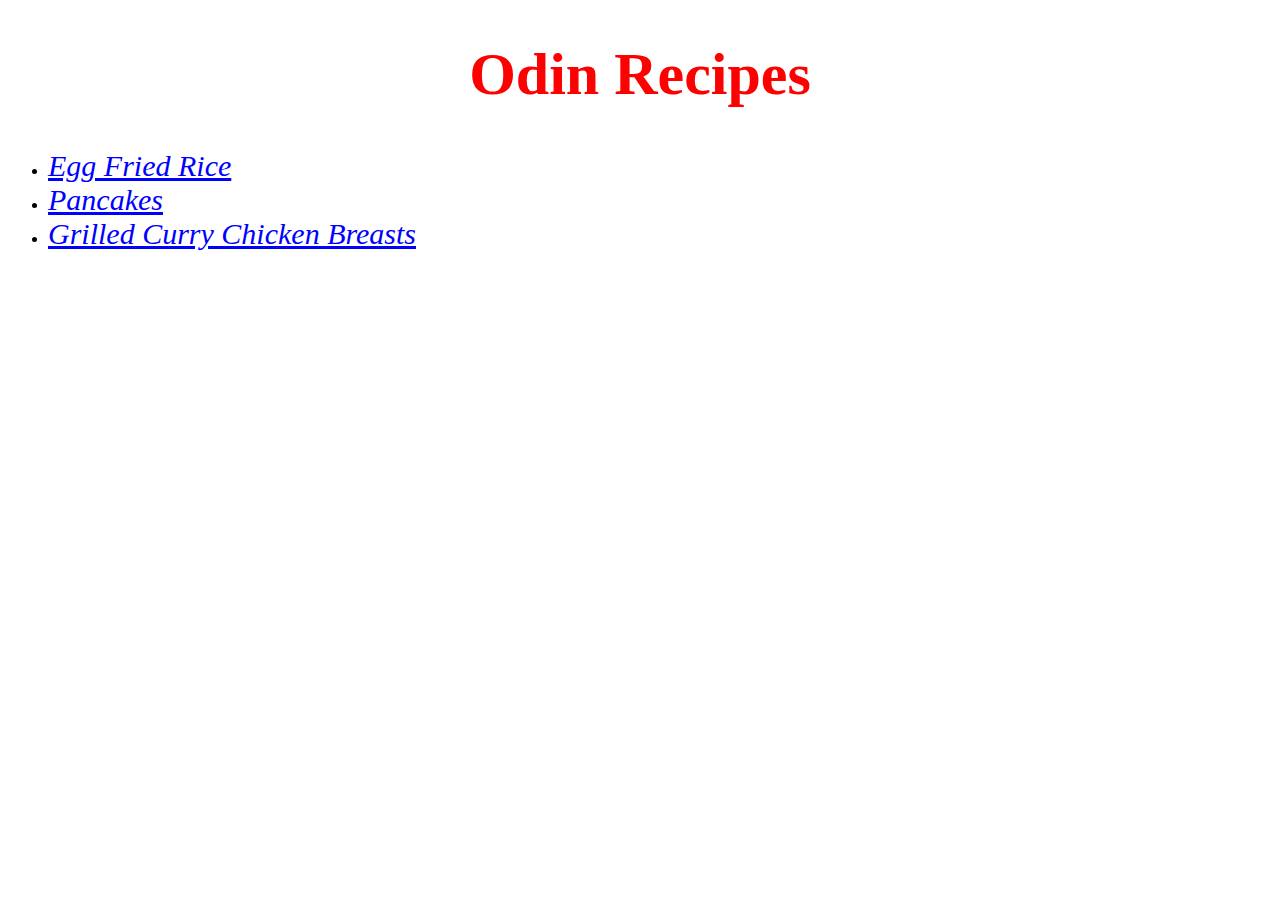
<file: index.html>
<!DOCTYPE html>
<html lang="en">
    <head>
        <meta charset="UTF-8">
        <title>Project: Recipes</title>
        <link rel="stylesheet" href="styles.css">
    </head>
    <body>
        <h1 class="heading">Odin Recipes</h1>
            <ul>
            <li> <a href="recipes/egg-fried-rice.html">Egg Fried Rice</a> </li>
            <li> <a href="recipes/pancakes.html">Pancakes</a></li>
            <li> <a href="recipes/grilled-curry-chicken-breasts.html">Grilled Curry Chicken Breasts</a></li>
            </ul>
    </body>
</html>
</file>
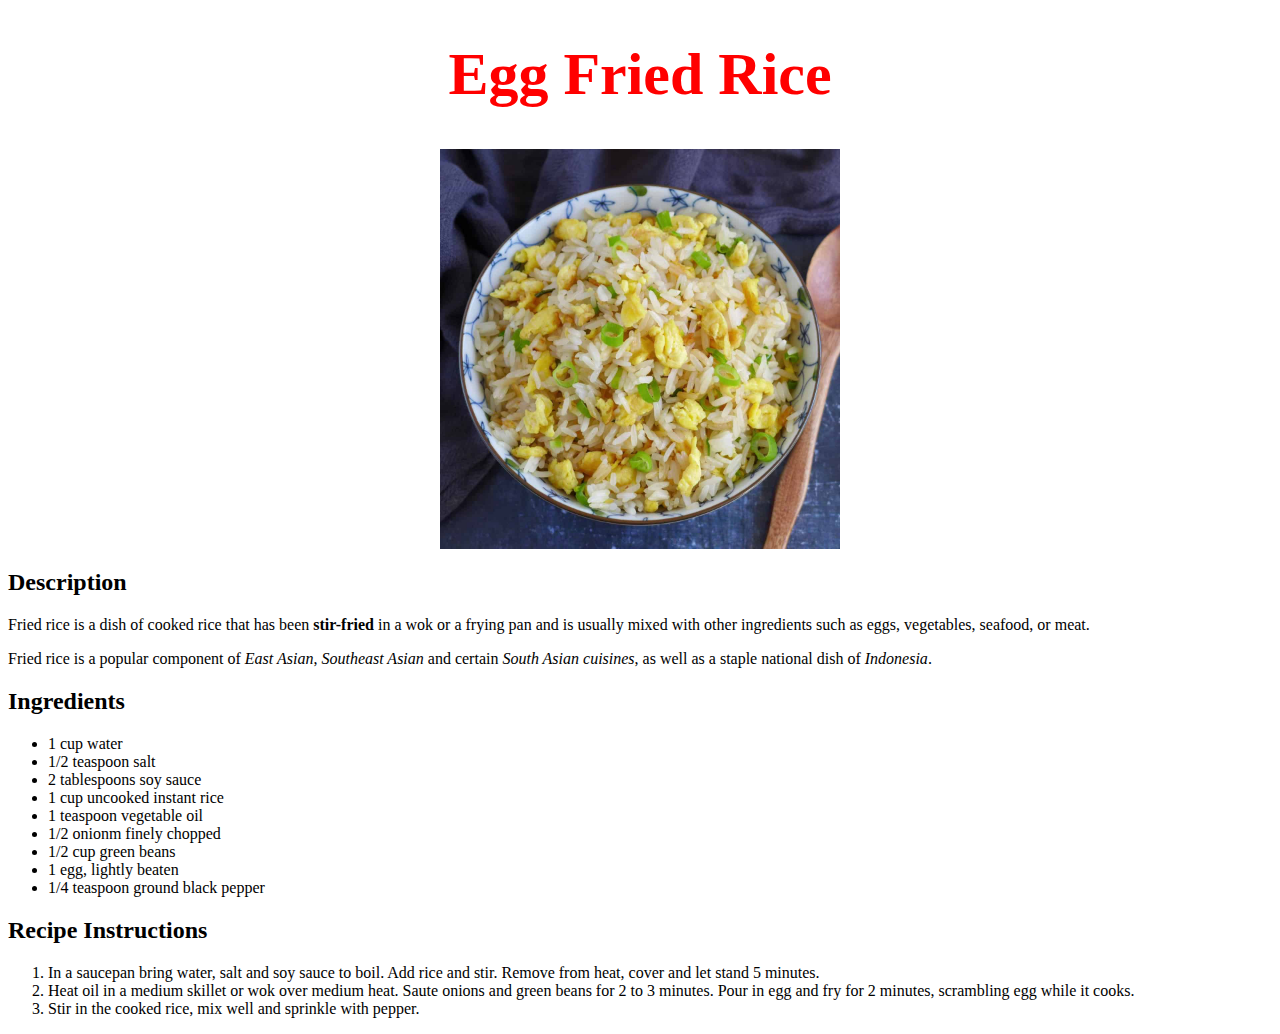
<file: recipes/egg-fried-rice.html>
<!DOCTYPE html>
<html lang="en">
    <head>
        <meta charset="UTF-8">
        <title>Egg Fried Rice Recipe</title>
        <link rel="stylesheet" href="../styles.css">
    </head>
    <body>
        <h1 class="heading">Egg Fried Rice</h1>
        <img class="picture" src="../images/egg-fried-rice.jpg" alt="Picture of Egg Fried Rice">

        <h2>Description</h2>
        <p>Fried rice is a dish of cooked rice that has been <strong>stir-fried</strong> in a wok or a frying pan and is usually mixed with other ingredients such as eggs, vegetables, seafood, or meat.</p>
        <p>Fried rice is a popular component of <em>East Asian</em>, <em>Southeast Asian</em> and certain <em>South Asian cuisines</em>, as well as a staple national dish of <em>Indonesia</em>.</p>
        <h2>Ingredients</h2>
        <ul>
            <li>1 cup water</li>
            <li>1/2 teaspoon salt</li>
            <li>2 tablespoons soy sauce</li>
            <li>1 cup uncooked instant rice</li>
            <li>1 teaspoon vegetable oil</li>
            <li>1/2 onionm finely chopped</li>
            <li>1/2 cup green beans</li>
            <li>1 egg, lightly beaten</li>
            <li> 1/4 teaspoon ground black pepper</li>
        </ul>
        <h2>Recipe Instructions</h2>
        <ol>
            <li>In a saucepan bring water, salt and soy sauce to boil. Add rice and stir. Remove from heat, cover and let stand 5 minutes.</li>
            <li>Heat oil in a medium skillet or wok over medium heat. Saute onions and green beans for 2 to 3 minutes. Pour in egg and fry for 2 minutes, scrambling egg while it cooks.</li>
            <li>Stir in the cooked rice, mix well and sprinkle with pepper.</li>
        </ol>
    </body>




</html>
</file>
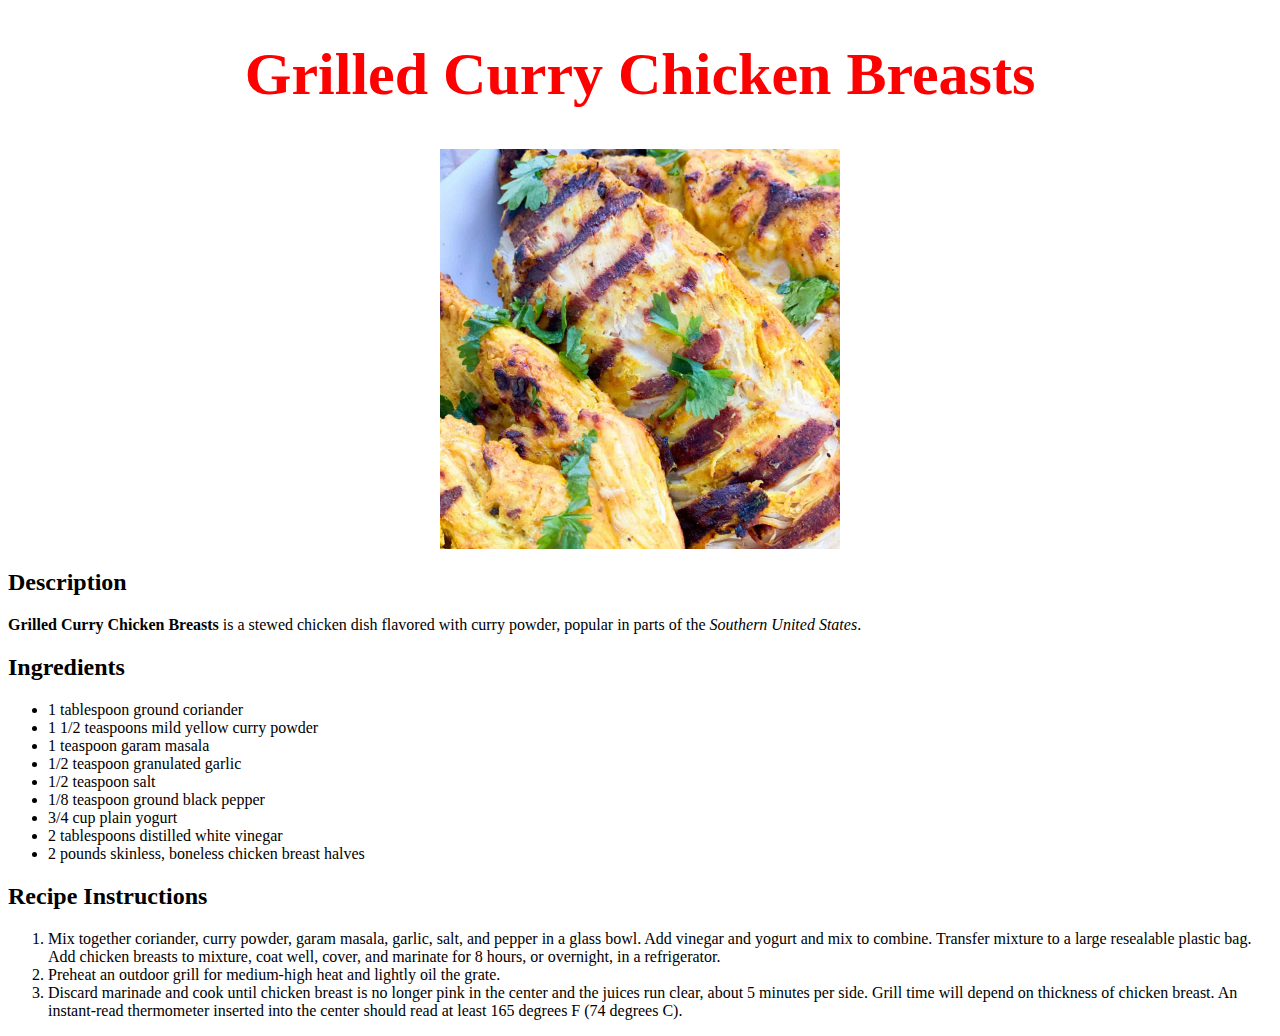
<file: recipes/grilled-curry-chicken-breasts.html>
<!DOCTYPE html>
<html lang="en">
    <head>
        <meta charset="UTF-8">
        <title>Grilled Curry Chicken Breasts Recipe</title>
        <link rel="stylesheet" href="../styles.css">
    </head>
    <body>
        <h1 class="heading">Grilled Curry Chicken Breasts</h1>
        <img class="picture" src="../images/grilled-curry-chicken-breasts.jpg" alt="Picture of Grilled Curry Chicken Breasts">
        <h2>Description</h2>
        <p><strong>Grilled Curry Chicken Breasts</strong> is a stewed chicken dish flavored with curry powder, popular in parts of the <em>Southern United States</em>.</p>
        <h2>Ingredients</h2>
        <ul>
            <li>1 tablespoon ground coriander</li>
            <li>1 1/2 teaspoons mild yellow curry powder</li>
            <li>1 teaspoon garam masala</li>
            <li>1/2 teaspoon granulated garlic</li>
            <li>1/2 teaspoon salt</li>
            <li>1/8 teaspoon ground black pepper</li>
            <li>3/4 cup plain yogurt</li>
            <li>2 tablespoons distilled white vinegar</li>
            <li>2 pounds skinless, boneless chicken breast halves</li>
        </ul>
        <h2>Recipe Instructions</h2>
        <ol>
            <li>Mix together coriander, curry powder, garam masala, garlic, salt, and pepper in a glass bowl. Add vinegar and yogurt and mix to combine. Transfer mixture to a large resealable plastic bag. Add chicken breasts to mixture, coat well, cover, and marinate for 8 hours, or overnight, in a refrigerator.</li>
            <li>Preheat an outdoor grill for medium-high heat and lightly oil the grate.</li>
            <li>Discard marinade and cook until chicken breast is no longer pink in the center and the juices run clear, about 5 minutes per side. Grill time will depend on thickness of chicken breast. An instant-read thermometer inserted into the center should read at least 165 degrees F (74 degrees C).</li>
        </ol>
    </body>
</html>
</file>
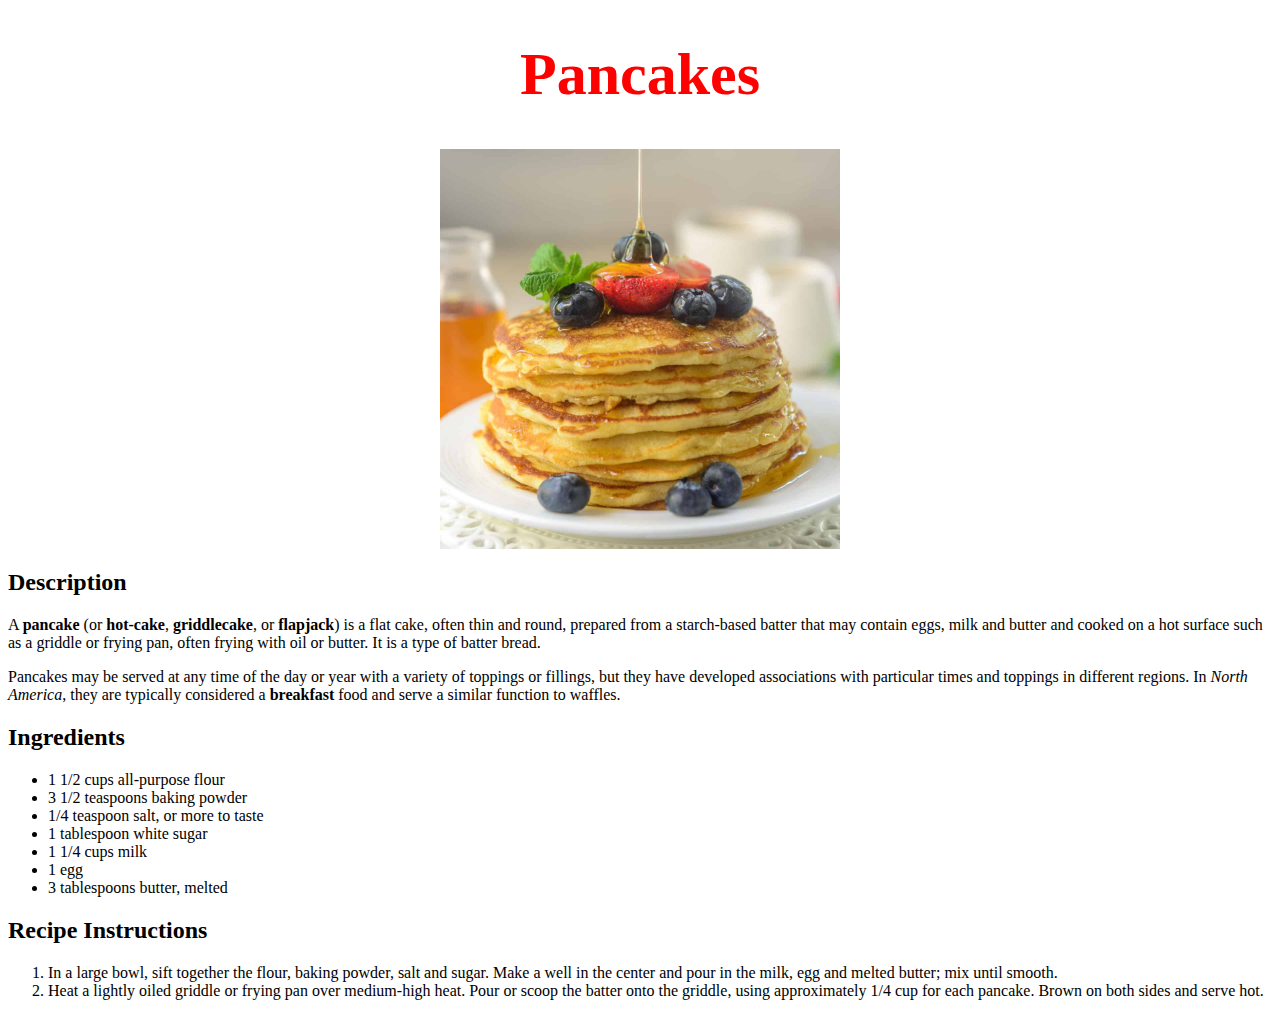
<file: recipes/pancakes.html>
<!DOCTYPE html>
<html lang="en">
    <head>
        <meta charset="UTF-8">
        <title>Pancakes Recipe</title>
        <link rel="stylesheet" href="../styles.css">
    </head>
    <body>
        <h1 class="heading">Pancakes</h1>
        <img class="picture" src="../images/pancakes.jpg" alt="Picture of Pancakes">
        <h2>Description</h2>
        <p>A <strong>pancake</strong> (or <strong>hot-cake</strong>, <strong>griddlecake</strong>, or <strong>flapjack</strong>) is a flat cake, often thin and round, prepared from a starch-based batter that may contain eggs, milk and butter and cooked on a hot surface such as a griddle or frying pan, often frying with oil or butter. It is a type of batter bread.</p>
        <p>Pancakes may be served at any time of the day or year with a variety of toppings or fillings, but they have developed associations with particular times and toppings in different regions. In <em>North America</em>, they are typically considered a <strong>breakfast</strong> food and serve a similar function to waffles.</p>
        <h2>Ingredients</h2>
        <ul>
            <li>1 1/2 cups all-purpose flour</li>
            <li>3 1/2 teaspoons baking powder</li>
            <li>1/4 teaspoon salt, or more to taste</li>
            <li>1 tablespoon white sugar</li>
            <li>1 1/4 cups milk</li>
            <li>1 egg</li>
            <li>3 tablespoons butter, melted</li>
        </ul>
        <h2>Recipe Instructions</h2>
        <ol>
            <li>In a large bowl, sift together the flour, baking powder, salt and sugar. Make a well in the center and pour in the milk, egg and melted butter; mix until smooth.</li>
            <li>Heat a lightly oiled griddle or frying pan over medium-high heat. Pour or scoop the batter onto the griddle, using approximately 1/4 cup for each pancake. Brown on both sides and serve hot.</li>
        </ol>
    </body>
</html>
</file>
<file: styles.css>
.heading {
    color: red;
    font-weight: bold;
    text-align: center;
    font-size: 60px;
}

li a {
    color: blue;
    font-style: italic;
    font-size: 30px;
}

.picture {
    height: auto;
    width: 400px;
    align-self: center;        /* Center picture in the middle */ 
    display: block;
    margin-left: auto;
    margin-right: auto;
}
</file>
